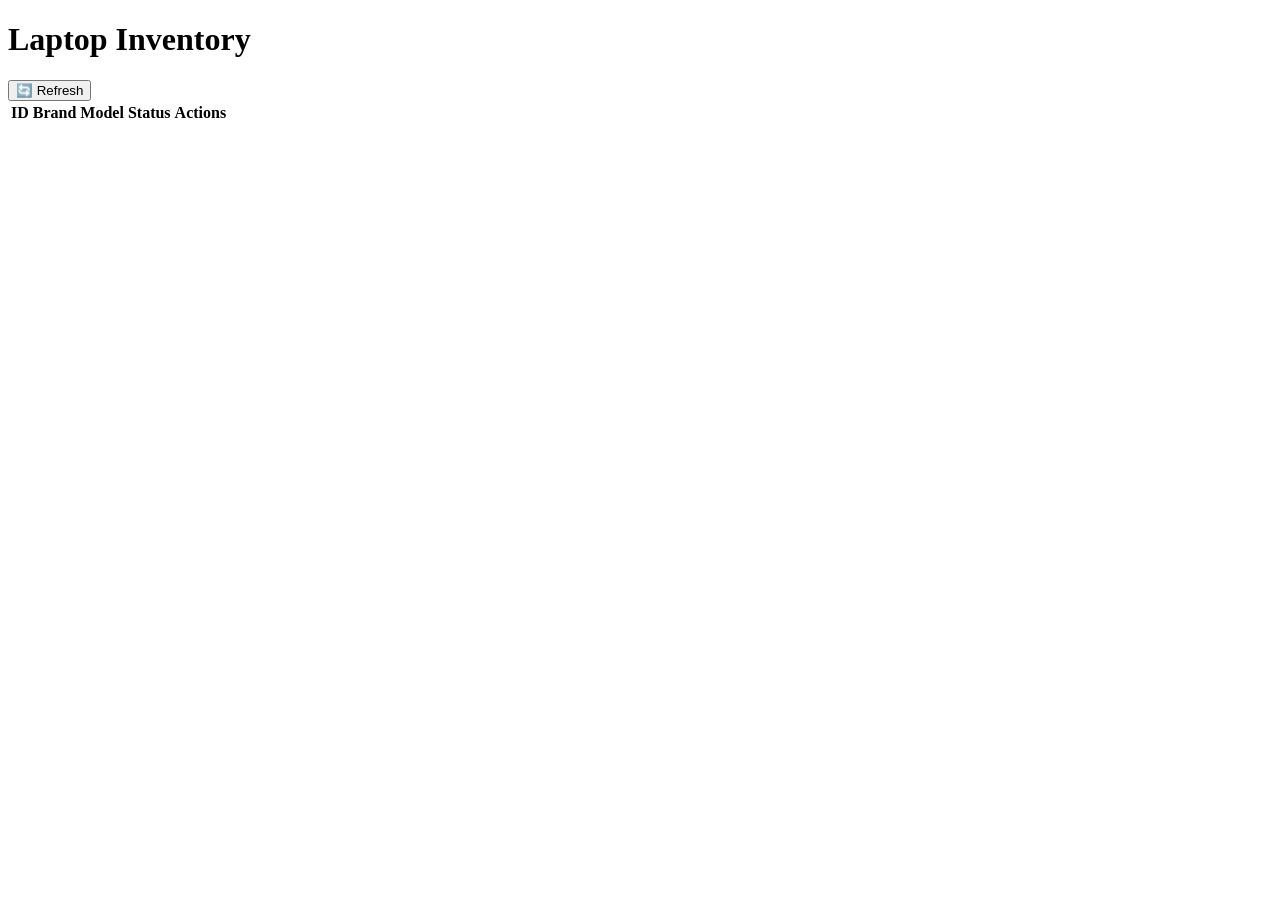
<file: LaptopInventoryFrontend/index.html>
<!DOCTYPE html>
<html lang="en">
<head>
  <meta charset="UTF-8">
  <title>Laptop Inventory</title>
  <link rel="stylesheet" href="style.css">
</head>
<body>
  <h1>Laptop Inventory</h1>

  <button onclick="loadLaptops()">🔄 Refresh</button>

  <table id="laptopTable">
    <thead>
      <tr>
        <th>ID</th>
        <th>Brand</th>
        <th>Model</th>
        <th>Status</th>
        <th>Actions</th>
      </tr>
    </thead>
    <tbody>
      <!-- Data will be injected here -->
    </tbody>
  </table>

  <script src="app.js"></script>
</body>
</html>
</file>
<file: LaptopInventoryFrontend/style.css>
k
</file>
